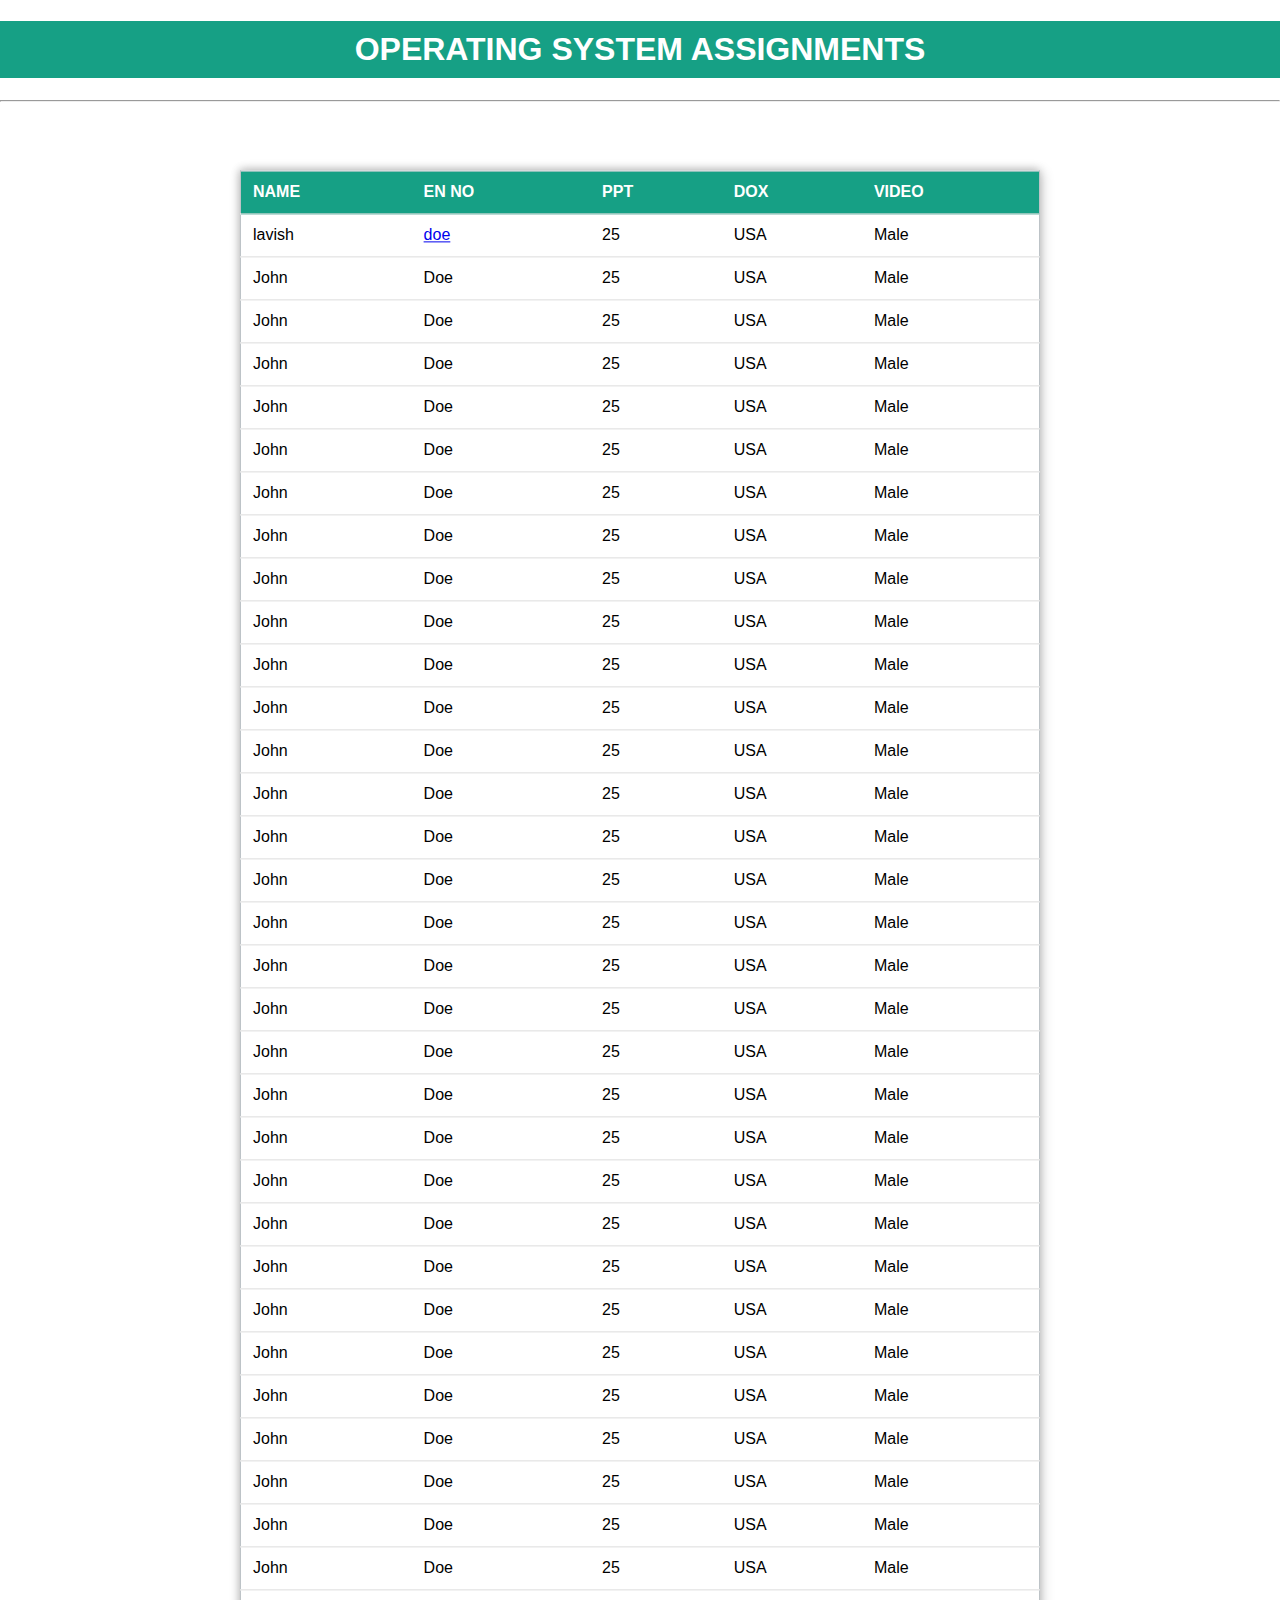
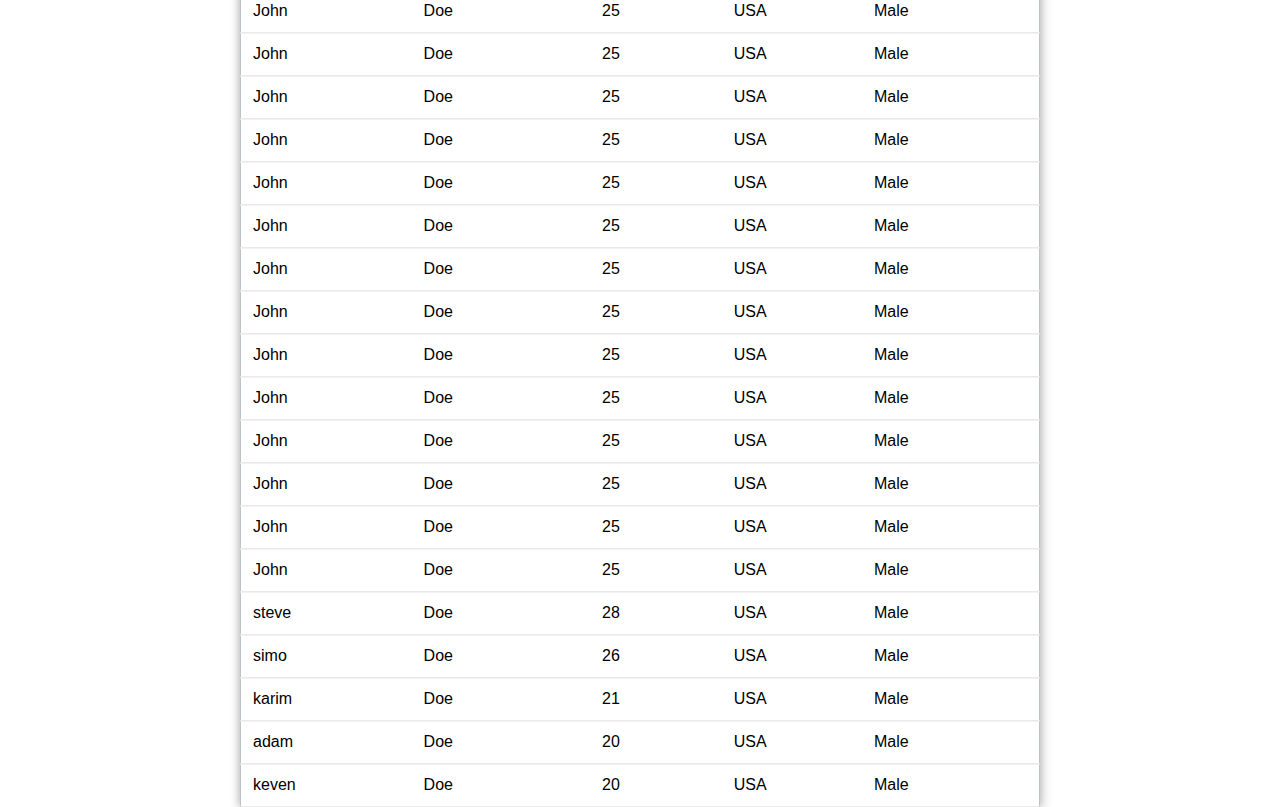
<file: index.html>
<!DOCTYPE html>
<html lang="en">

<head>
    <meta charset="UTF-8">
    <meta name="viewport" content="width=device-width, initial-scale=1.0">
    <title>OS ASSIGNMENTS</title>
</head>

<style>
    body {
        padding: 0px;
        margin: 0;
        font-family: Verdana, Geneva, Tahoma, sans-serif;
    }
    
    table {
        position: absolute;
        left: 50%;
        top: 50%;
        transform: translate(-50%, -12.5%);
        border-collapse: collapse;
        width: 800px;
        height: 200px;
        border: 1px solid #bdc3c7;
        box-shadow: 2px 2px 12px rgba(0, 0, 0, 0.2), -1px -1px 8px rgba(0, 0, 0, 0.2);
    }
    
    tr {
        transition: all .2s ease-in;
        cursor: pointer;
    }
    
    th,
    td {
        padding: 12px;
        text-align: left;
        border-bottom: 1px solid #ddd;
    }
    
    #header {
        background-color: #16a085;
        color: #fff;
    }
    
    h1 {
        font-weight: 600;
        text-align: center;
        background-color: #16a085;
        color: #fff;
        padding: 10px 0px;
    }
    
    tr:hover {
        background-color: #f5f5f5;
        transform: scale(1.02);
        box-shadow: 2px 2px 12px rgba(0, 0, 0, 0.2), -1px -1px 8px rgba(0, 0, 0, 0.2);
    }
    #divs{
        position: fixed;
    }
    
    @media only screen and (max-width: 768px) {
        table {
            width: 90%;
        }
    }
</style>

<body>
    <div class="divs">
    <h1>OPERATING SYSTEM ASSIGNMENTS</h1>
    <hr>
</div>

    <table>
        <tr id="header">
            <th>NAME</th>
            <th>EN NO</th>
            <th>PPT</th>
            <th>DOX</th>
            <th>VIDEO</th>
        </tr>
        <tr>
            <td>lavish </td>
            <td><a href="www.google.com">doe</a> </td>
            <td>25 </td>
            <td>USA </td>
            <td>Male </td>

        </tr>
        <tr>
            <td>John </td>
            <td>Doe </td>
            <td>25 </td>
            <td>USA </td>
            <td>Male </td>

        </tr>
        <tr>
            <td>John </td>
            <td>Doe </td>
            <td>25 </td>
            <td>USA </td>
            <td>Male </td>

        </tr>
        <tr>
            <td>John </td>
            <td>Doe </td>
            <td>25 </td>
            <td>USA </td>
            <td>Male </td>

        </tr>
        <tr>
            <td>John </td>
            <td>Doe </td>
            <td>25 </td>
            <td>USA </td>
            <td>Male </td>

        </tr>
        <tr>
            <td>John </td>
            <td>Doe </td>
            <td>25 </td>
            <td>USA </td>
            <td>Male </td>

        </tr>
        <tr>
            <td>John </td>
            <td>Doe </td>
            <td>25 </td>
            <td>USA </td>
            <td>Male </td>

        </tr>
        <tr>
            <td>John </td>
            <td>Doe </td>
            <td>25 </td>
            <td>USA </td>
            <td>Male </td>

        </tr>
        <tr>
            <td>John </td>
            <td>Doe </td>
            <td>25 </td>
            <td>USA </td>
            <td>Male </td>

        </tr>
        <tr>
            <td>John </td>
            <td>Doe </td>
            <td>25 </td>
            <td>USA </td>
            <td>Male </td>

        </tr>
        <tr>
            <td>John </td>
            <td>Doe </td>
            <td>25 </td>
            <td>USA </td>
            <td>Male </td>

        </tr>
        <tr>
            <td>John </td>
            <td>Doe </td>
            <td>25 </td>
            <td>USA </td>
            <td>Male </td>

        </tr>
        <tr>
            <td>John </td>
            <td>Doe </td>
            <td>25 </td>
            <td>USA </td>
            <td>Male </td>

        </tr>
        <tr>
            <td>John </td>
            <td>Doe </td>
            <td>25 </td>
            <td>USA </td>
            <td>Male </td>

        </tr>
        <tr>
            <td>John </td>
            <td>Doe </td>
            <td>25 </td>
            <td>USA </td>
            <td>Male </td>

        </tr>
        <tr>
            <td>John </td>
            <td>Doe </td>
            <td>25 </td>
            <td>USA </td>
            <td>Male </td>

        </tr>
        <tr>
            <td>John </td>
            <td>Doe </td>
            <td>25 </td>
            <td>USA </td>
            <td>Male </td>

        </tr>
        <tr>
            <td>John </td>
            <td>Doe </td>
            <td>25 </td>
            <td>USA </td>
            <td>Male </td>

        </tr>
        <tr>
            <td>John </td>
            <td>Doe </td>
            <td>25 </td>
            <td>USA </td>
            <td>Male </td>

        </tr>
        <tr>
            <td>John </td>
            <td>Doe </td>
            <td>25 </td>
            <td>USA </td>
            <td>Male </td>

        </tr>
        <tr>
            <td>John </td>
            <td>Doe </td>
            <td>25 </td>
            <td>USA </td>
            <td>Male </td>

        </tr>
        <tr>
            <td>John </td>
            <td>Doe </td>
            <td>25 </td>
            <td>USA </td>
            <td>Male </td>

        </tr>
        <tr>
            <td>John </td>
            <td>Doe </td>
            <td>25 </td>
            <td>USA </td>
            <td>Male </td>

        </tr>
        <tr>
            <td>John </td>
            <td>Doe </td>
            <td>25 </td>
            <td>USA </td>
            <td>Male </td>

        </tr>
        <tr>
            <td>John </td>
            <td>Doe </td>
            <td>25 </td>
            <td>USA </td>
            <td>Male </td>

        </tr>
        <tr>
            <td>John </td>
            <td>Doe </td>
            <td>25 </td>
            <td>USA </td>
            <td>Male </td>

        </tr>
        <tr>
            <td>John </td>
            <td>Doe </td>
            <td>25 </td>
            <td>USA </td>
            <td>Male </td>

        </tr>
        <tr>
            <td>John </td>
            <td>Doe </td>
            <td>25 </td>
            <td>USA </td>
            <td>Male </td>

        </tr>
        <tr>
            <td>John </td>
            <td>Doe </td>
            <td>25 </td>
            <td>USA </td>
            <td>Male </td>

        </tr>
        <tr>
            <td>John </td>
            <td>Doe </td>
            <td>25 </td>
            <td>USA </td>
            <td>Male </td>

        </tr>
        <tr>
            <td>John </td>
            <td>Doe </td>
            <td>25 </td>
            <td>USA </td>
            <td>Male </td>

        </tr>
        <tr>
            <td>John </td>
            <td>Doe </td>
            <td>25 </td>
            <td>USA </td>
            <td>Male </td>

        </tr>
        <tr>
            <td>John </td>
            <td>Doe </td>
            <td>25 </td>
            <td>USA </td>
            <td>Male </td>

        </tr>
        <tr>
            <td>John </td>
            <td>Doe </td>
            <td>25 </td>
            <td>USA </td>
            <td>Male </td>

        </tr>
        <tr>
            <td>John </td>
            <td>Doe </td>
            <td>25 </td>
            <td>USA </td>
            <td>Male </td>

        </tr>
        <tr>
            <td>John </td>
            <td>Doe </td>
            <td>25 </td>
            <td>USA </td>
            <td>Male </td>

        </tr>
        <tr>
            <td>John </td>
            <td>Doe </td>
            <td>25 </td>
            <td>USA </td>
            <td>Male </td>

        </tr>
        <tr>
            <td>John </td>
            <td>Doe </td>
            <td>25 </td>
            <td>USA </td>
            <td>Male </td>

        </tr>
        <tr>
            <td>John </td>
            <td>Doe </td>
            <td>25 </td>
            <td>USA </td>
            <td>Male </td>

        </tr>
        <tr>
            <td>John </td>
            <td>Doe </td>
            <td>25 </td>
            <td>USA </td>
            <td>Male </td>

        </tr>
        <tr>
            <td>John </td>
            <td>Doe </td>
            <td>25 </td>
            <td>USA </td>
            <td>Male </td>

        </tr>
        <tr>
            <td>John </td>
            <td>Doe </td>
            <td>25 </td>
            <td>USA </td>
            <td>Male </td>

        </tr>
        <tr>
            <td>John </td>
            <td>Doe </td>
            <td>25 </td>
            <td>USA </td>
            <td>Male </td>

        </tr>
        <tr>
            <td>John </td>
            <td>Doe </td>
            <td>25 </td>
            <td>USA </td>
            <td>Male </td>

        </tr>
        <tr>
            <td>John </td>
            <td>Doe </td>
            <td>25 </td>
            <td>USA </td>
            <td>Male </td>

        </tr>
        <tr>
            <td>John </td>
            <td>Doe </td>
            <td>25 </td>
            <td>USA </td>
            <td>Male </td>

        </tr>
        <tr>
            <td>steve </td>
            <td>Doe </td>
            <td>28 </td>
            <td>USA </td>
            <td>Male </td>

        </tr>
        <tr>
            <td>simo </td>
            <td>Doe </td>
            <td>26 </td>
            <td>USA </td>
            <td>Male </td>

        </tr>
        <tr>
            <td>karim </td>
            <td>Doe </td>
            <td>21 </td>
            <td>USA </td>
            <td>Male </td>

        </tr>
        <tr>
            <td>adam </td>
            <td>Doe </td>
            <td>20 </td>
            <td>USA </td>
            <td>Male </td>

        </tr>
        <tr>
            <td>keven </td>
            <td>Doe </td>
            <td>20 </td>
            <td>USA </td>
            <td>Male </td>

        </tr>

    </table>

</body>

</html>
</file>
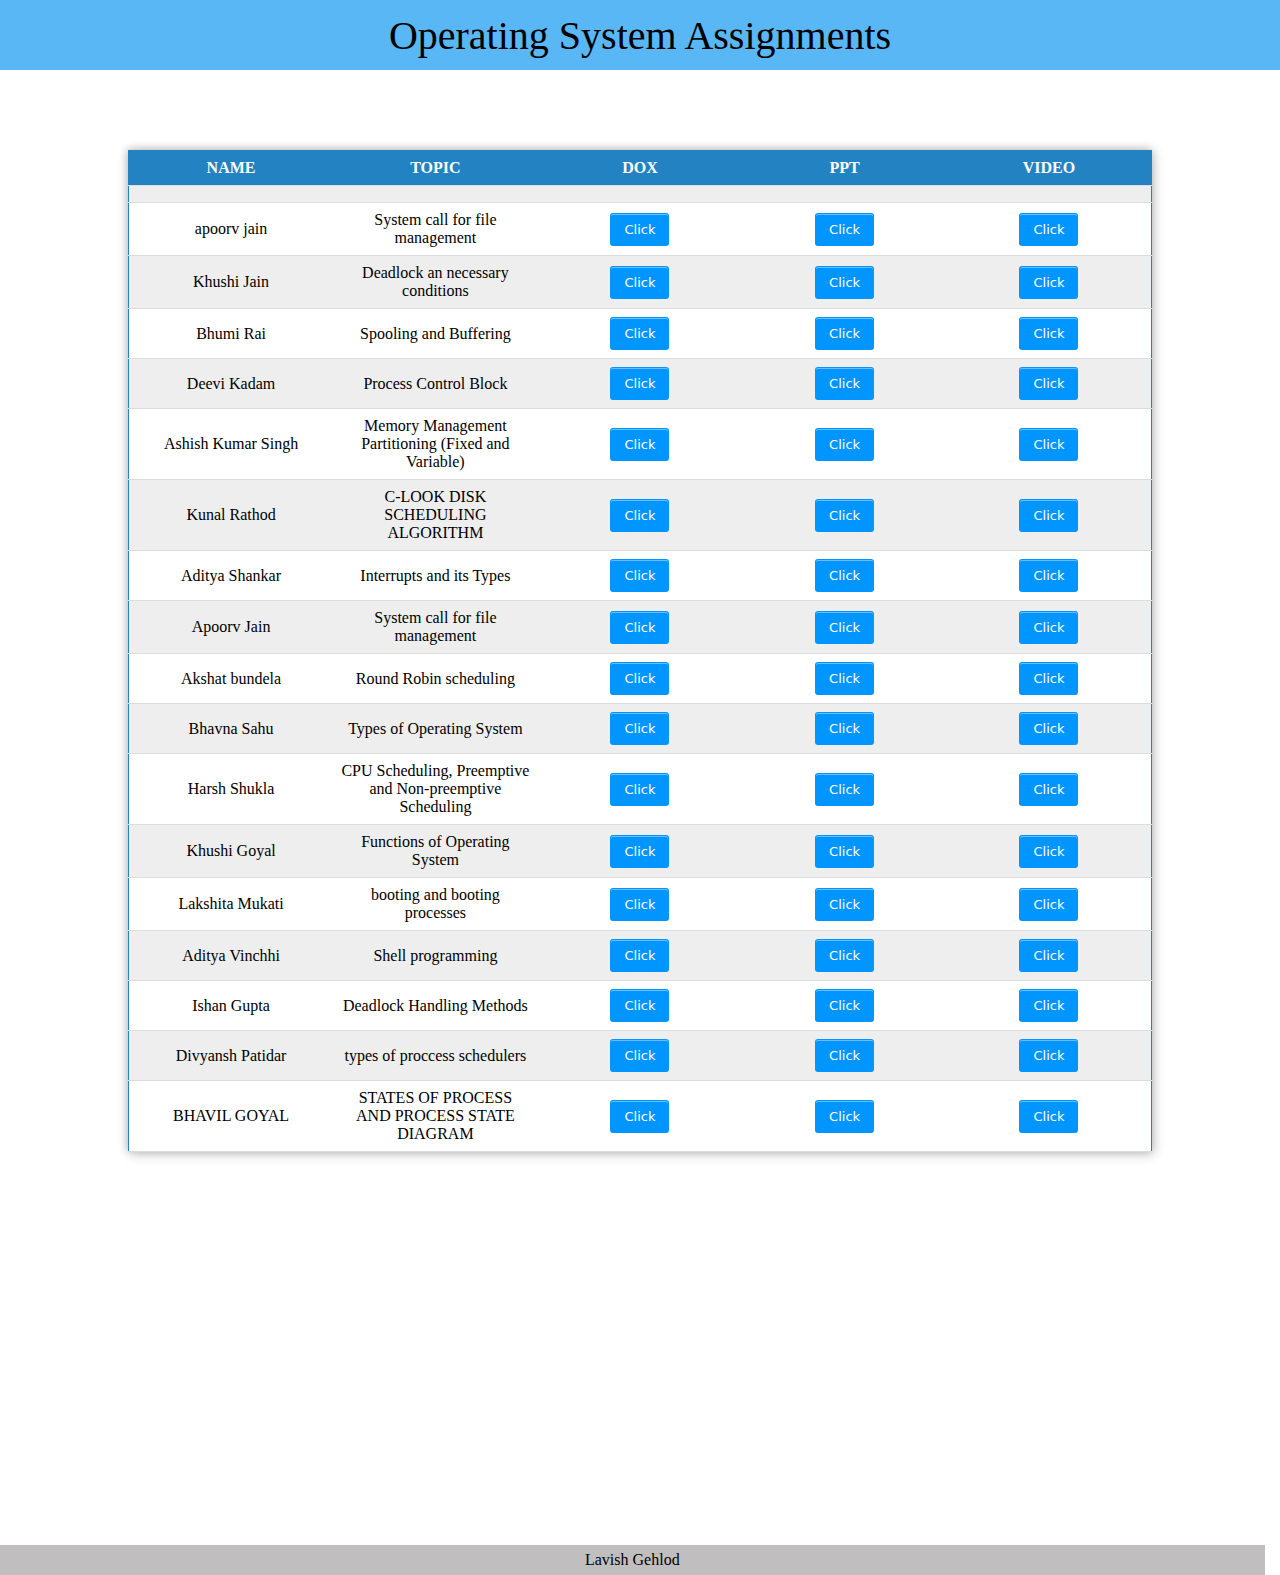
<file: inde.html>
<!DOCTYPE html>
<html>
<head>
    <link rel="stylesheet" href="style.css">   
</head>
<body>
    <header>Operating System Assignments</header>
  <!-- Your table HTML code goes here -->
  <table id="myTable">
    <thead>
      <tr class="tablehead">
        <th>NAME</th>
        <th>TOPIC</th>
        <th>DOX</th>
        <th>PPT</th>
        <th>VIDEO</th>
        
        <!-- Add more column headers as needed -->
      </tr>
    </thead>
    <tbody><tr>
            <td> </td>
            <td> </td>
            <td> </td>
            <td> </td>
            <td> </td>
        </tr>
        <tr>
            <td>apoorv jain</td>
            <td>System call for file management</td>
            <td><a href="https://drive.google.com/open?id=1gk_XL93V1Dv94ZUyVncpYNwF5OxsRwzT"><button class="button-7" role="button">Click</button></a></td>
            <td><a href="https://drive.google.com/open?id=1zPRP74BHKYLG7sV1CW9kNVk5T6KHgHb6"><button class="button-7" role="button">Click</button></a></td>
            <td><a href="https://www.youtube.com/watch?v=WqNhHzoTnQc"><button class="button-7" role="button">Click</button></a></td>
        </tr>
        <tr>
            <td>Khushi Jain</td>
            <td>Deadlock an necessary conditions</td>
            <td><a href="https://drive.google.com/open?id=1BwX3b6duPBgDt7zBmFqsbNC-EXW-lqf7"><button class="button-7" role="button">Click</button></a></td>
            <td><a href="https://drive.google.com/open?id=1PfFzIhQW9c5umKK_NGLzaxnAJUMFgooU"><button class="button-7" role="button">Click</button></a></td>
            <td><a href="https://youtu.be/zxUn27_wAzY"><button class="button-7" role="button">Click</button></a></td>
        </tr>
        <tr>
            <td>Bhumi Rai</td>
            <td>Spooling and Buffering</td>
            <td><a href="https://drive.google.com/open?id=1whjR0asXn8HRCk9QEd5R26MksPuAtL8Q"><button class="button-7" role="button">Click</button></a></td>
            <td><a href="https://drive.google.com/open?id=1oWxEvqDvvK6rnqBVN5yerCRpKA4vUhnR"><button class="button-7" role="button">Click</button></a></td>
            <td><a href="https://youtu.be/NZSySKb05yo"><button class="button-7" role="button">Click</button></a></td>
        </tr>
        <tr>
            <td>Deevi Kadam</td>
            <td>Process Control Block</td>
            <td><a href="https://drive.google.com/open?id=1UJjF0GRdmjn8nOf-4h3vtuvRFu_tbgyg"><button class="button-7" role="button">Click</button></a></td>
            <td><a href="https://drive.google.com/open?id=17ZaPqRvFcTwTF5pKdbN7sMJJf3mPNzwR"><button class="button-7" role="button">Click</button></a></td>
            <td><a href="https://youtu.be/dBiVhYml3Qg"><button class="button-7" role="button">Click</button></a></td>
        </tr>
        <tr>
            <td>Ashish Kumar Singh </td>
            <td>Memory Management Partitioning (Fixed and Variable)</td>
            <td><a href="https://drive.google.com/open?id=1oVfV4s_HSkYVD_PIjHTucN171bFH4PNf"><button class="button-7" role="button">Click</button></a></td>
            <td><a href="https://drive.google.com/open?id=1VvVLOGgVrrAZBE8BtbUNBfxk0P_tXU5Q"><button class="button-7" role="button">Click</button></a></td>
            <td><a href="https://youtu.be/GYdy-tPeVUA"><button class="button-7" role="button">Click</button></a></td>
        </tr>
        <tr>
            <td>Kunal Rathod </td>
            <td>C-LOOK DISK SCHEDULING ALGORITHM </td>
            <td><a href="https://drive.google.com/open?id=1ODyKfW0BY1bN_3j_JtG-FnYT8WGk8bZS"><button class="button-7" role="button">Click</button></a></td>
            <td><a href="https://drive.google.com/open?id=1l5KXN3NcXPNGd6sv8LLnfllw5xlYcGqY"><button class="button-7" role="button">Click</button></a></td>
            <td><a href="https://youtu.be/R5OHEIUHRwU"><button class="button-7" role="button">Click</button></a></td>
        </tr>
        <tr>
            <td>Aditya Shankar</td>
            <td>Interrupts and its Types</td>
            <td><a href="https://drive.google.com/open?id=1V0lCy6fLFxF0HhRtlA2azp6vJEMjetTEOsUWnuRQLIw"><button class="button-7" role="button">Click</button></a></td>
            <td><a href="https://drive.google.com/open?id=1kvzFEVM3x2cOVsP6697mBsahVwg9-oT4GlpnaJGvzDY"><button class="button-7" role="button">Click</button></a></td>
            <td><a href="https://youtu.be/sdaFiRHMRR8"><button class="button-7" role="button">Click</button></a></td>
        </tr>
        <tr>
            <td>Apoorv Jain </td>
            <td>System call for file management </td>
            <td><a href="https://drive.google.com/open?id=1OP58U09exmxoDdkC1DKomW1cwMHesskR"><button class="button-7" role="button">Click</button></a></td>
            <td><a href="https://drive.google.com/open?id=1EXtBLpz2i95w6a2-ntIGRhvdV1GXazSs"><button class="button-7" role="button">Click</button></a></td>
            <td><a href="https://youtu.be/WqNhHzoTnQc"><button class="button-7" role="button">Click</button></a></td>
        </tr>
        <tr>
            <td>Akshat bundela</td>
            <td>Round Robin scheduling</td>
            <td><a href="https://drive.google.com/open?id=1UNyRI0WNfvgDnBEOJPnfPvPm6-VLNLmu"><button class="button-7" role="button">Click</button></a></td>
            <td><a href="https://drive.google.com/open?id=1JAdEbDT5em1PuBHs3VtI8i1oDxd-x1oM"><button class="button-7" role="button">Click</button></a></td>
            <td><a href="https://www.youtube.com/watch?v=jknt_VIbdEM"><button class="button-7" role="button">Click</button></a></td>
        </tr>
        <tr>
            <td>Bhavna Sahu</td>
            <td>Types of Operating System</td>
            <td><a href="https://drive.google.com/open?id=1pInC8Q4FzxYx7pvdjK_rnD-qM-XsdGBm"><button class="button-7" role="button">Click</button></a></td>
            <td><a href="https://drive.google.com/open?id=16FsHEmowDV4Tv6iODG7TXSNr54WgARSk"><button class="button-7" role="button">Click</button></a></td>
            <td><a href="https://youtu.be/NtvdoJkjFnw"><button class="button-7" role="button">Click</button></a></td>
        </tr>
        <tr>
            <td>Harsh Shukla</td>
            <td>CPU Scheduling, Preemptive and Non-preemptive Scheduling</td>
            <td><a href="https://drive.google.com/open?id=1ATfGRt_bNU9cQbgI6_3a-XcqfEWZnBG3"><button class="button-7" role="button">Click</button></a></td>
            <td><a href="https://drive.google.com/open?id=1rG5lvDYpYa9zPclyrCia9qunxC0QfWOd"><button class="button-7" role="button">Click</button></a></td>
            <td><a href="https://youtu.be/02_LwdjYOiM"><button class="button-7" role="button">Click</button></a></td>
        </tr>
        <tr>
            <td>Khushi Goyal</td>
            <td>Functions of Operating System </td>
            <td><a href="https://drive.google.com/open?id=1Cx7wIsV7-qXRCHgqD8aPLXk1qBZcxjun"><button class="button-7" role="button">Click</button></a></td>
            <td><a href="https://drive.google.com/open?id=1xxHgWc86T6KuCAgZvjijpc6eUT6-UB9o"><button class="button-7" role="button">Click</button></a></td>
            <td><a href="https://youtu.be/uBFrqB0Xcw0"><button class="button-7" role="button">Click</button></a></td>
        </tr>
        <tr>
            <td>Lakshita Mukati</td>
            <td>booting and booting processes</td>
            <td><a href="https://drive.google.com/open?id=17SfrEWtr4gbnkpsw0FFWMDsqu0B_b7Ts"><button class="button-7" role="button">Click</button></a></td>
            <td><a href="https://drive.google.com/open?id=1TamL-w246ru3F47OiHzyVUayGN2a8XkD"><button class="button-7" role="button">Click</button></a></td>
            <td><a href="https://youtu.be/l-gRYpw1WAE"><button class="button-7" role="button">Click</button></a></td>
        </tr>
        <tr>
            <td>Aditya Vinchhi</td>
            <td>Shell programming</td>
            <td><a href="https://drive.google.com/open?id=1Gxqn0a2iDv_JK735SN5iiouI0p4FxSIkBVF6CKor8n4"><button class="button-7" role="button">Click</button></a></td>
            <td><a href="https://drive.google.com/open?id=1nOv1F8MrkRh-_prFeoeq_gDp0SRz7n9H"><button class="button-7" role="button">Click</button></a></td>
            <td><a href="https://youtu.be/ySTPcH6EVvg"><button class="button-7" role="button">Click</button></a></td>
        </tr>
        <tr>
            <td>Ishan Gupta</td>
            <td>Deadlock Handling Methods</td>
            <td><a href="https://drive.google.com/open?id=1e1A8gbEwE3Iyou6Mjpat_c6M2cUjQuWG"><button class="button-7" role="button">Click</button></a></td>
            <td><a href="https://drive.google.com/open?id=169zf7wPO2Iz_rd_DajFZ8fz4zHVkmuDT"><button class="button-7" role="button">Click</button></a></td>
            <td><a href="https://youtu.be/ltS6g4QRQUg"><button class="button-7" role="button">Click</button></a></td>
        </tr>
        <tr>
            <td>Divyansh Patidar</td>
            <td>types of proccess schedulers</td>
            <td><a href="https://drive.google.com/open?id=1D9s-fj-jbQSxwoRUblJ8Gjw6gEq59Y7Nzae9AnnvCjA"><button class="button-7" role="button">Click</button></a></td>
            <td><a href="https://drive.google.com/open?id=1rEV91E7nO1EysGe677buth74XS5EiTdT"><button class="button-7" role="button">Click</button></a></td>
            <td><a href="https://youtu.be/-xT752J0IVM"><button class="button-7" role="button">Click</button></a></td>
        </tr>
        <tr>
            <td>BHAVIL GOYAL</td>
            <td>STATES OF PROCESS AND PROCESS STATE DIAGRAM</td>
            <td><a href="https://drive.google.com/open?id=131LlMFUTxFnPusUByK2hqwzmhl6Uy1xM7oj4VoPxjl8"><button class="button-7" role="button">Click</button></a></td>
            <td><a href="https://drive.google.com/open?id=1oDM1K8KomaTWsZkhPKQTpJndTL7-_9TV0MlWapQns5I"><button class="button-7" role="button">Click</button></a></td>
            <td><a href="https://youtu.be/xCKQ9AjgX-k"><button class="button-7" role="button">Click</button></a></td>
        </tr>
        </tbody>
    </table>
    <footer>
      <div class="foot">Lavish Gehlod</div>
    </footer>
</html>      

<!-- HTML 


<button class="button-7" role="button">Click</button>


!-->
</file>
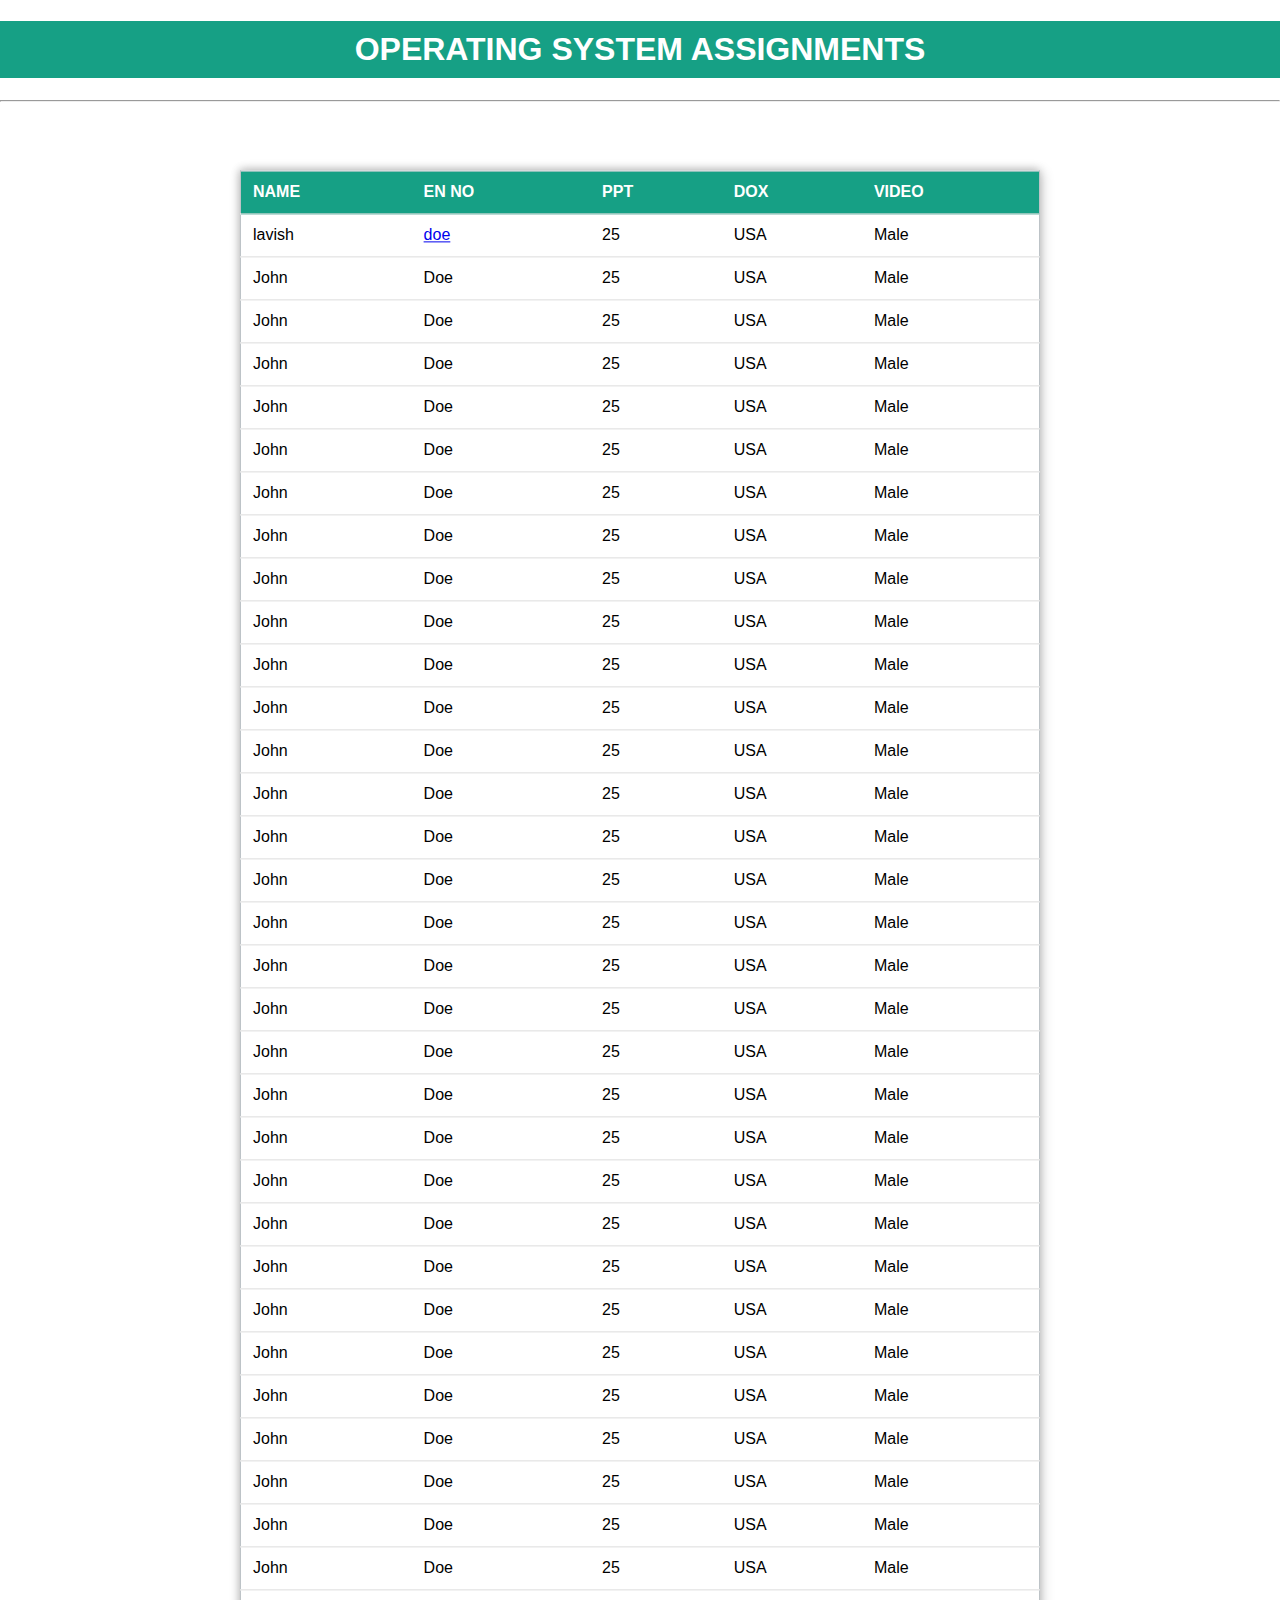
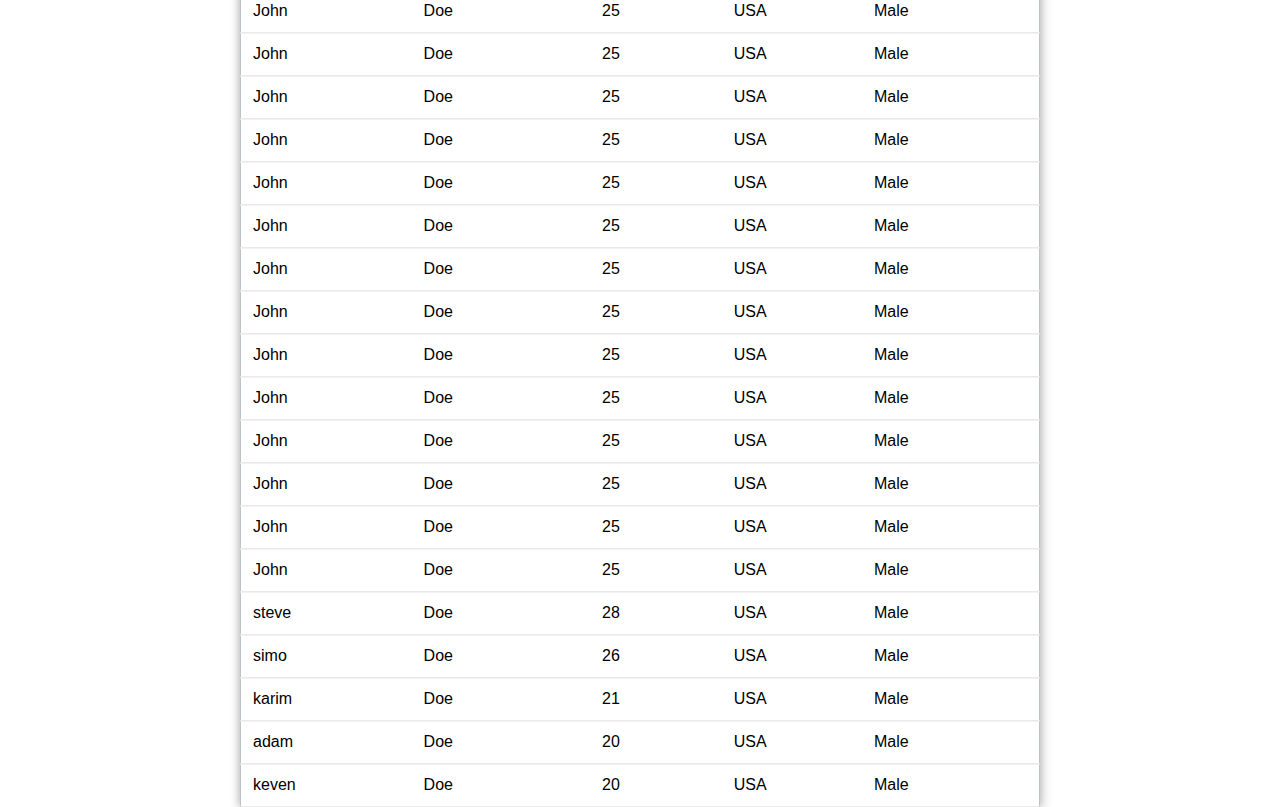
<file: index1.html>
<!DOCTYPE html>
<html lang="en">

<head>
    <meta charset="UTF-8">
    <meta name="viewport" content="width=device-width, initial-scale=1.0">
    <title>OS ASSIGNMENTS</title>
</head>

<style>
    body {
        padding: 0px;
        margin: 0;
        font-family: Verdana, Geneva, Tahoma, sans-serif;
    }
    
    table {
        position: absolute;
        left: 50%;
        top: 50%;
        transform: translate(-50%, -12.5%);
        border-collapse: collapse;
        width: 800px;
        height: 200px;
        border: 1px solid #bdc3c7;
        box-shadow: 2px 2px 12px rgba(0, 0, 0, 0.2), -1px -1px 8px rgba(0, 0, 0, 0.2);
    }
    
    tr {
        transition: all .2s ease-in;
        cursor: pointer;
    }
    
    th,
    td {
        padding: 12px;
        text-align: left;
        border-bottom: 1px solid #ddd;
    }
    
    #header {
        background-color: #16a085;
        color: #fff;
    }
    
    h1 {
        font-weight: 600;
        text-align: center;
        background-color: #16a085;
        color: #fff;
        padding: 10px 0px;
    }
    
    tr:hover {
        background-color: #f5f5f5;
        transform: scale(1.02);
        box-shadow: 2px 2px 12px rgba(0, 0, 0, 0.2), -1px -1px 8px rgba(0, 0, 0, 0.2);
    }
    #divs{
        position: fixed;
    }
    
    @media only screen and (max-width: 768px) {
        table {
            width: 90%;
        }
    }
</style>

<body>
    <div class="divs">
    <h1>OPERATING SYSTEM ASSIGNMENTS</h1>
    <hr>
</div>

    <table>
        <tr id="header">
            <th>NAME</th>
            <th>EN NO</th>
            <th>PPT</th>
            <th>DOX</th>
            <th>VIDEO</th>
        </tr>
        <tr>
            <td>lavish </td>
            <td><a href="www.google.com">doe</a> </td>
            <td>25 </td>
            <td>USA </td>
            <td>Male </td>

        </tr>
        <tr>
            <td>John </td>
            <td>Doe </td>
            <td>25 </td>
            <td>USA </td>
            <td>Male </td>

        </tr>
        <tr>
            <td>John </td>
            <td>Doe </td>
            <td>25 </td>
            <td>USA </td>
            <td>Male </td>

        </tr>
        <tr>
            <td>John </td>
            <td>Doe </td>
            <td>25 </td>
            <td>USA </td>
            <td>Male </td>

        </tr>
        <tr>
            <td>John </td>
            <td>Doe </td>
            <td>25 </td>
            <td>USA </td>
            <td>Male </td>

        </tr>
        <tr>
            <td>John </td>
            <td>Doe </td>
            <td>25 </td>
            <td>USA </td>
            <td>Male </td>

        </tr>
        <tr>
            <td>John </td>
            <td>Doe </td>
            <td>25 </td>
            <td>USA </td>
            <td>Male </td>

        </tr>
        <tr>
            <td>John </td>
            <td>Doe </td>
            <td>25 </td>
            <td>USA </td>
            <td>Male </td>

        </tr>
        <tr>
            <td>John </td>
            <td>Doe </td>
            <td>25 </td>
            <td>USA </td>
            <td>Male </td>

        </tr>
        <tr>
            <td>John </td>
            <td>Doe </td>
            <td>25 </td>
            <td>USA </td>
            <td>Male </td>

        </tr>
        <tr>
            <td>John </td>
            <td>Doe </td>
            <td>25 </td>
            <td>USA </td>
            <td>Male </td>

        </tr>
        <tr>
            <td>John </td>
            <td>Doe </td>
            <td>25 </td>
            <td>USA </td>
            <td>Male </td>

        </tr>
        <tr>
            <td>John </td>
            <td>Doe </td>
            <td>25 </td>
            <td>USA </td>
            <td>Male </td>

        </tr>
        <tr>
            <td>John </td>
            <td>Doe </td>
            <td>25 </td>
            <td>USA </td>
            <td>Male </td>

        </tr>
        <tr>
            <td>John </td>
            <td>Doe </td>
            <td>25 </td>
            <td>USA </td>
            <td>Male </td>

        </tr>
        <tr>
            <td>John </td>
            <td>Doe </td>
            <td>25 </td>
            <td>USA </td>
            <td>Male </td>

        </tr>
        <tr>
            <td>John </td>
            <td>Doe </td>
            <td>25 </td>
            <td>USA </td>
            <td>Male </td>

        </tr>
        <tr>
            <td>John </td>
            <td>Doe </td>
            <td>25 </td>
            <td>USA </td>
            <td>Male </td>

        </tr>
        <tr>
            <td>John </td>
            <td>Doe </td>
            <td>25 </td>
            <td>USA </td>
            <td>Male </td>

        </tr>
        <tr>
            <td>John </td>
            <td>Doe </td>
            <td>25 </td>
            <td>USA </td>
            <td>Male </td>

        </tr>
        <tr>
            <td>John </td>
            <td>Doe </td>
            <td>25 </td>
            <td>USA </td>
            <td>Male </td>

        </tr>
        <tr>
            <td>John </td>
            <td>Doe </td>
            <td>25 </td>
            <td>USA </td>
            <td>Male </td>

        </tr>
        <tr>
            <td>John </td>
            <td>Doe </td>
            <td>25 </td>
            <td>USA </td>
            <td>Male </td>

        </tr>
        <tr>
            <td>John </td>
            <td>Doe </td>
            <td>25 </td>
            <td>USA </td>
            <td>Male </td>

        </tr>
        <tr>
            <td>John </td>
            <td>Doe </td>
            <td>25 </td>
            <td>USA </td>
            <td>Male </td>

        </tr>
        <tr>
            <td>John </td>
            <td>Doe </td>
            <td>25 </td>
            <td>USA </td>
            <td>Male </td>

        </tr>
        <tr>
            <td>John </td>
            <td>Doe </td>
            <td>25 </td>
            <td>USA </td>
            <td>Male </td>

        </tr>
        <tr>
            <td>John </td>
            <td>Doe </td>
            <td>25 </td>
            <td>USA </td>
            <td>Male </td>

        </tr>
        <tr>
            <td>John </td>
            <td>Doe </td>
            <td>25 </td>
            <td>USA </td>
            <td>Male </td>

        </tr>
        <tr>
            <td>John </td>
            <td>Doe </td>
            <td>25 </td>
            <td>USA </td>
            <td>Male </td>

        </tr>
        <tr>
            <td>John </td>
            <td>Doe </td>
            <td>25 </td>
            <td>USA </td>
            <td>Male </td>

        </tr>
        <tr>
            <td>John </td>
            <td>Doe </td>
            <td>25 </td>
            <td>USA </td>
            <td>Male </td>

        </tr>
        <tr>
            <td>John </td>
            <td>Doe </td>
            <td>25 </td>
            <td>USA </td>
            <td>Male </td>

        </tr>
        <tr>
            <td>John </td>
            <td>Doe </td>
            <td>25 </td>
            <td>USA </td>
            <td>Male </td>

        </tr>
        <tr>
            <td>John </td>
            <td>Doe </td>
            <td>25 </td>
            <td>USA </td>
            <td>Male </td>

        </tr>
        <tr>
            <td>John </td>
            <td>Doe </td>
            <td>25 </td>
            <td>USA </td>
            <td>Male </td>

        </tr>
        <tr>
            <td>John </td>
            <td>Doe </td>
            <td>25 </td>
            <td>USA </td>
            <td>Male </td>

        </tr>
        <tr>
            <td>John </td>
            <td>Doe </td>
            <td>25 </td>
            <td>USA </td>
            <td>Male </td>

        </tr>
        <tr>
            <td>John </td>
            <td>Doe </td>
            <td>25 </td>
            <td>USA </td>
            <td>Male </td>

        </tr>
        <tr>
            <td>John </td>
            <td>Doe </td>
            <td>25 </td>
            <td>USA </td>
            <td>Male </td>

        </tr>
        <tr>
            <td>John </td>
            <td>Doe </td>
            <td>25 </td>
            <td>USA </td>
            <td>Male </td>

        </tr>
        <tr>
            <td>John </td>
            <td>Doe </td>
            <td>25 </td>
            <td>USA </td>
            <td>Male </td>

        </tr>
        <tr>
            <td>John </td>
            <td>Doe </td>
            <td>25 </td>
            <td>USA </td>
            <td>Male </td>

        </tr>
        <tr>
            <td>John </td>
            <td>Doe </td>
            <td>25 </td>
            <td>USA </td>
            <td>Male </td>

        </tr>
        <tr>
            <td>John </td>
            <td>Doe </td>
            <td>25 </td>
            <td>USA </td>
            <td>Male </td>

        </tr>
        <tr>
            <td>John </td>
            <td>Doe </td>
            <td>25 </td>
            <td>USA </td>
            <td>Male </td>

        </tr>
        <tr>
            <td>steve </td>
            <td>Doe </td>
            <td>28 </td>
            <td>USA </td>
            <td>Male </td>

        </tr>
        <tr>
            <td>simo </td>
            <td>Doe </td>
            <td>26 </td>
            <td>USA </td>
            <td>Male </td>

        </tr>
        <tr>
            <td>karim </td>
            <td>Doe </td>
            <td>21 </td>
            <td>USA </td>
            <td>Male </td>

        </tr>
        <tr>
            <td>adam </td>
            <td>Doe </td>
            <td>20 </td>
            <td>USA </td>
            <td>Male </td>

        </tr>
        <tr>
            <td>keven </td>
            <td>Doe </td>
            <td>20 </td>
            <td>USA </td>
            <td>Male </td>

        </tr>

    </table>

</body>

</html>
</file>
<file: style.css>
* {
  margin: 0;
  padding: 0;
  outline: 0;
}
body{
  display: flex;
  flex-direction: column;
}
header{
  background-color: #5ab7f5;
  height: 70px;
  font-size: 2.5rem;
  display: flex;
  justify-content: center;
  align-items: center;
}
table {
  /* border: 2px solid red; */
  margin-top: 60px;
  position: absolute;
  top: 10%;
  bottom: 10%;
  left: 10%;
  right: 10%;
  border: 1px solid #2382c1;
  box-shadow: 2px 2px 12px rgba(0, 0, 0, 0.2), -1px -1px 8px rgba(0, 0, 0, 0.2);
  width: 80%;
  text-align: center;
  border-collapse: collapse;
  table-layout: fixed;
  /* margin-bottom: 500px; */
} 

th {
  background-color: #2382c1;
  color: #ffffff;
  padding: 8px;
  border-bottom: 1px solid #ddd;
}

td {
  padding: 8px;
  border-bottom: 1px solid #ddd;
}
 
tr:nth-child(odd) {
  background-color: #eeeeee;
} 
tr:hover {
transform: scale(1.01);
box-shadow: 2px 2px 12px rgba(0, 0, 0, 0.2), -1px -1px 8px rgba(0, 0, 0, 0.2);
}
/* Media query for smaller screens  */
@media screen and (max-width: 600px) {
  table {
    width: 100%;
  }

  th,
  td {
    display: block;
  }

  td {
    text-align: right;
    padding: 6px;
  }

  td::before {
    content: attr(data-label);
    font-weight: bold;
    display: inline-block;
    width: 80px;
  }

  th,
  td {
    border-bottom: none;
  }
}

.button-7 {
background-color: #0095ff;
border: 1px solid transparent;
border-radius: 3px;
box-shadow: rgba(255, 255, 255, .4) 0 1px 0 0 inset;
box-sizing: border-box;
color: #fff;
cursor: pointer;
display: inline-block;
font-family: -apple-system,system-ui,"Segoe UI","Liberation Sans",sans-serif;
font-size: 13px;
font-weight: 400;
line-height: 1.15385;
margin: 0;
outline: none;
padding: 8px 1em;
position: relative;
text-align: center;
text-decoration: none;
user-select: none;
-webkit-user-select: none;
touch-action: manipulation;
vertical-align: baseline;
white-space: nowrap;
}

.button-7:hover,
.button-7:focus {
background-color: #07c;
}

.button-7:focus {
box-shadow: 0 0 0 4px rgba(0, 149, 255, .15);
}

.button-7:active {
background-color: #0064bd;
box-shadow: none;
} 
footer{
  background: rgb(192, 190, 190);
  height: 30px;
  position: absolute;
  bottom: -75%;
  width: 98.8vw;
  flex-shrink: 0;
}
.foot{
  padding: 6px 0;
  text-align: center;
}
</file>
